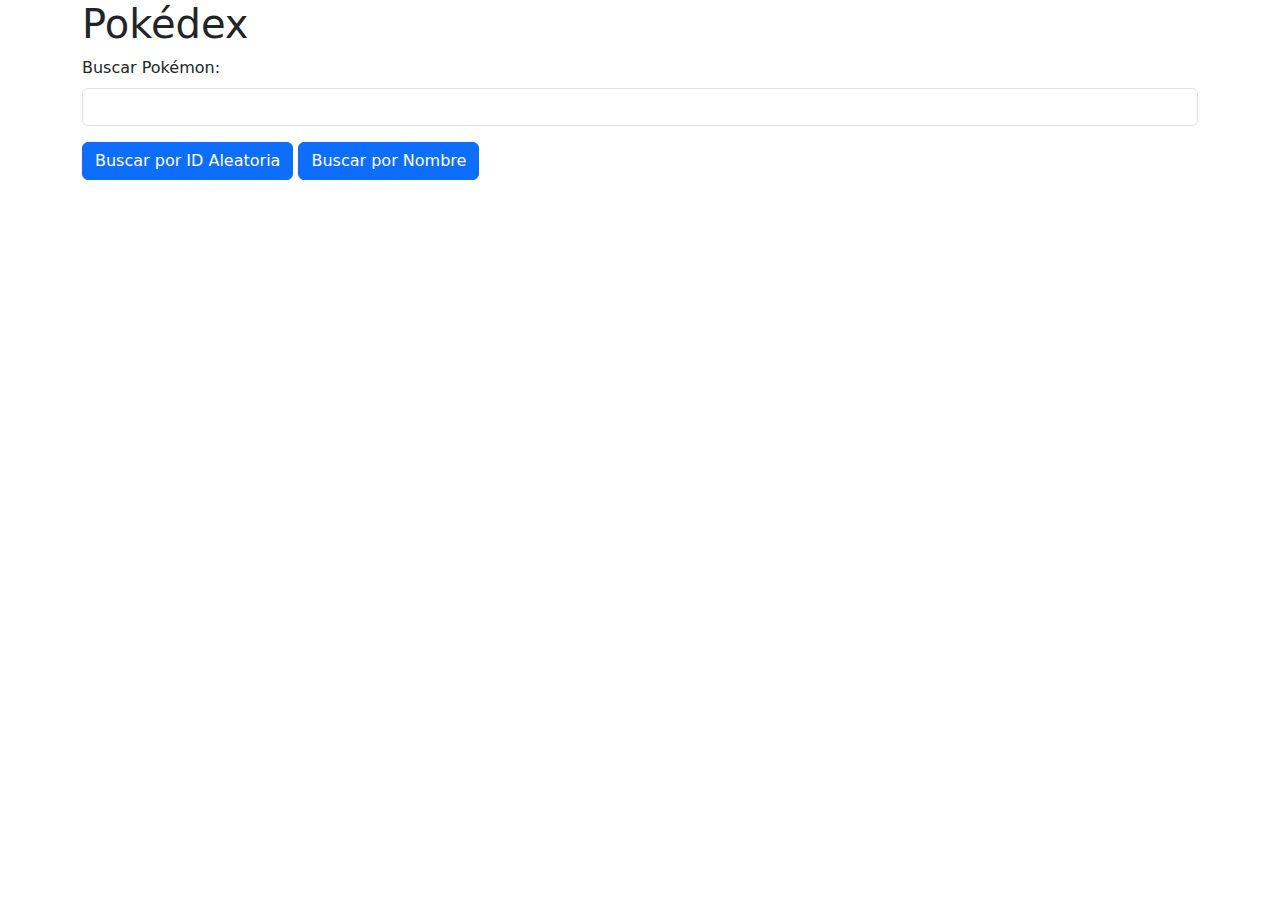
<file: index.html>
<!DOCTYPE html>
<html lang="es">

<head>
    <meta charset="UTF-8">
    <meta name="viewport" content="width=device-width, initial-scale=1.0">
    <title>Pokédex</title>
    <link rel="stylesheet" href="https://cdnjs.cloudflare.com/ajax/libs/bootstrap/5.3.0/css/bootstrap.min.css">
</head>

<body>
    <div class="container">
        <h1>Pokédex</h1>
        <div id="searchForm">
            <div class="mb-3">
                <label for="searchInput" class="form-label">Buscar Pokémon:</label>
                <input type="text" class="form-control" id="searchInput">
            </div>
            <div class="mb-3">
                <button class="btn btn-primary" id="randomButton">Buscar por ID Aleatoria</button>
                <button class="btn btn-primary" id="searchButton">Buscar por Nombre</button>
            </div>
        </div>
        <div id="pokemonInfo" style="display: none;">
            <!-- Ficha del pokemón -->
        </div>
    </div>
    <script src="https://cdnjs.cloudflare.com/ajax/libs/bootstrap/5.3.0/js/bootstrap.bundle.min.js"></script>
    <script src="app.js"></script>
</body>

</html>
</file>
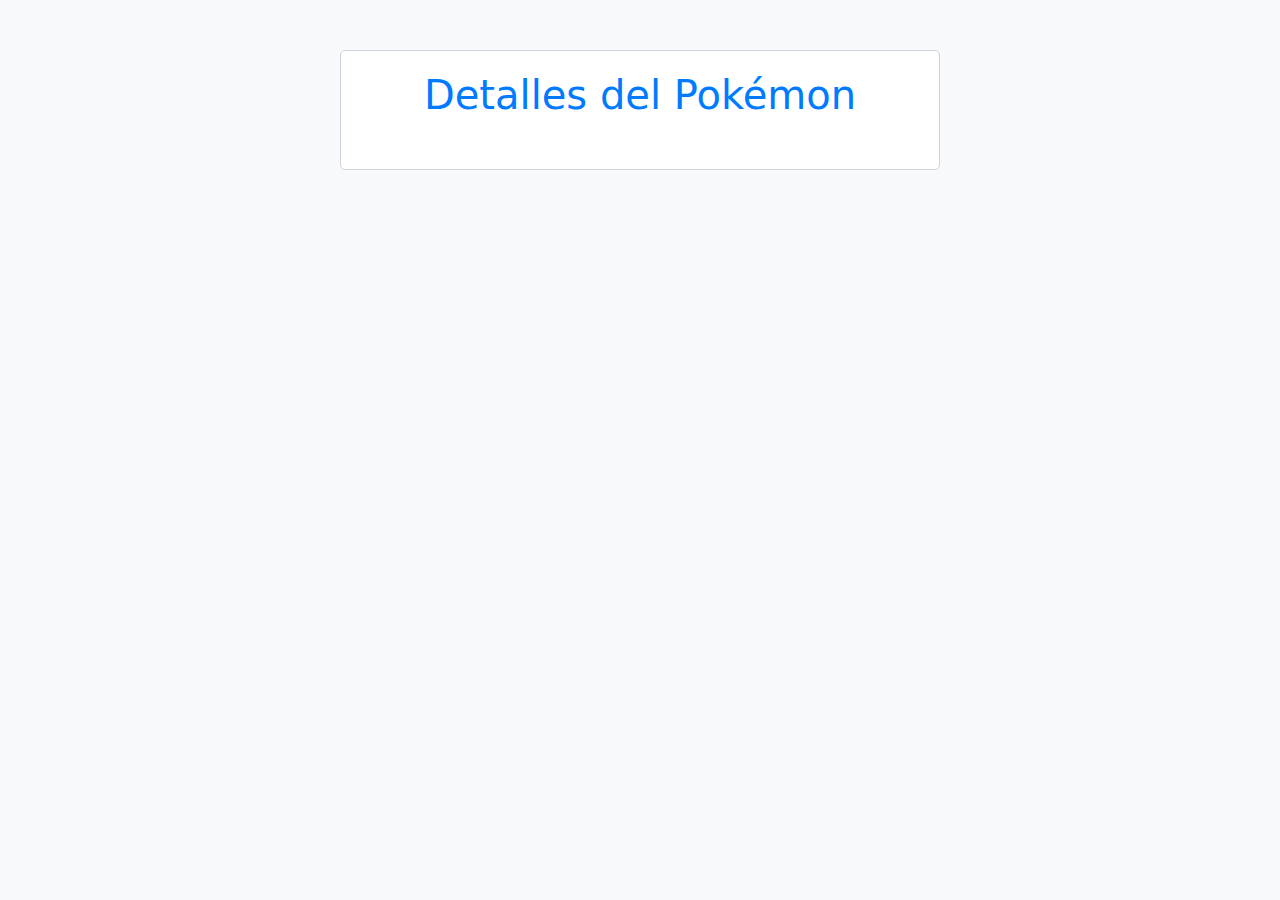
<file: details-pokemon.html>
<!DOCTYPE html>
<html lang="es">

<head>
    <meta charset="UTF-8">
    <meta name="viewport" content="width=device-width, initial-scale=1.0">
    <title>Detalles del Pokémon</title>
    <link rel="stylesheet" href="https://cdnjs.cloudflare.com/ajax/libs/bootstrap/5.3.0/css/bootstrap.min.css">
    <link rel="stylesheet" href="styles.css">
</head>

<body>
    <div class="container">
        <h1>Detalles del Pokémon</h1>
        <div id="pokemonDetails">
        </div>
    </div>

    <!-- Scripts -->
    <script src="https://cdnjs.cloudflare.com/ajax/libs/bootstrap/5.3.0/js/bootstrap.bundle.min.js"></script>
    <script src="details.js"></script>
</body>

</html>
</file>
<file: styles.css>
/* Estilos personalizados para la página */
body {
    background-color: #f8f9fa;
}

.container {
    max-width: 600px;
    margin-top: 50px;
    border: 1px solid #ced4da;
    border-radius: 5px;
    background-color: #fff;
    padding: 20px;
}

h1 {
    color: #007bff;
    text-align: center;
    margin-bottom: 30px;
}

.card {
    background-color: #f8f9fa;
    border: none;
    box-shadow: 0px 2px 4px rgba(0, 0, 0, 0.1);
}

.card-title {
    color: #343a40;
    font-weight: bold;
}

.card-text {
    color: #6c757d;
}

#detailsButton {
    background-color: #007bff;
    border-color: #007bff;
}
</file>
